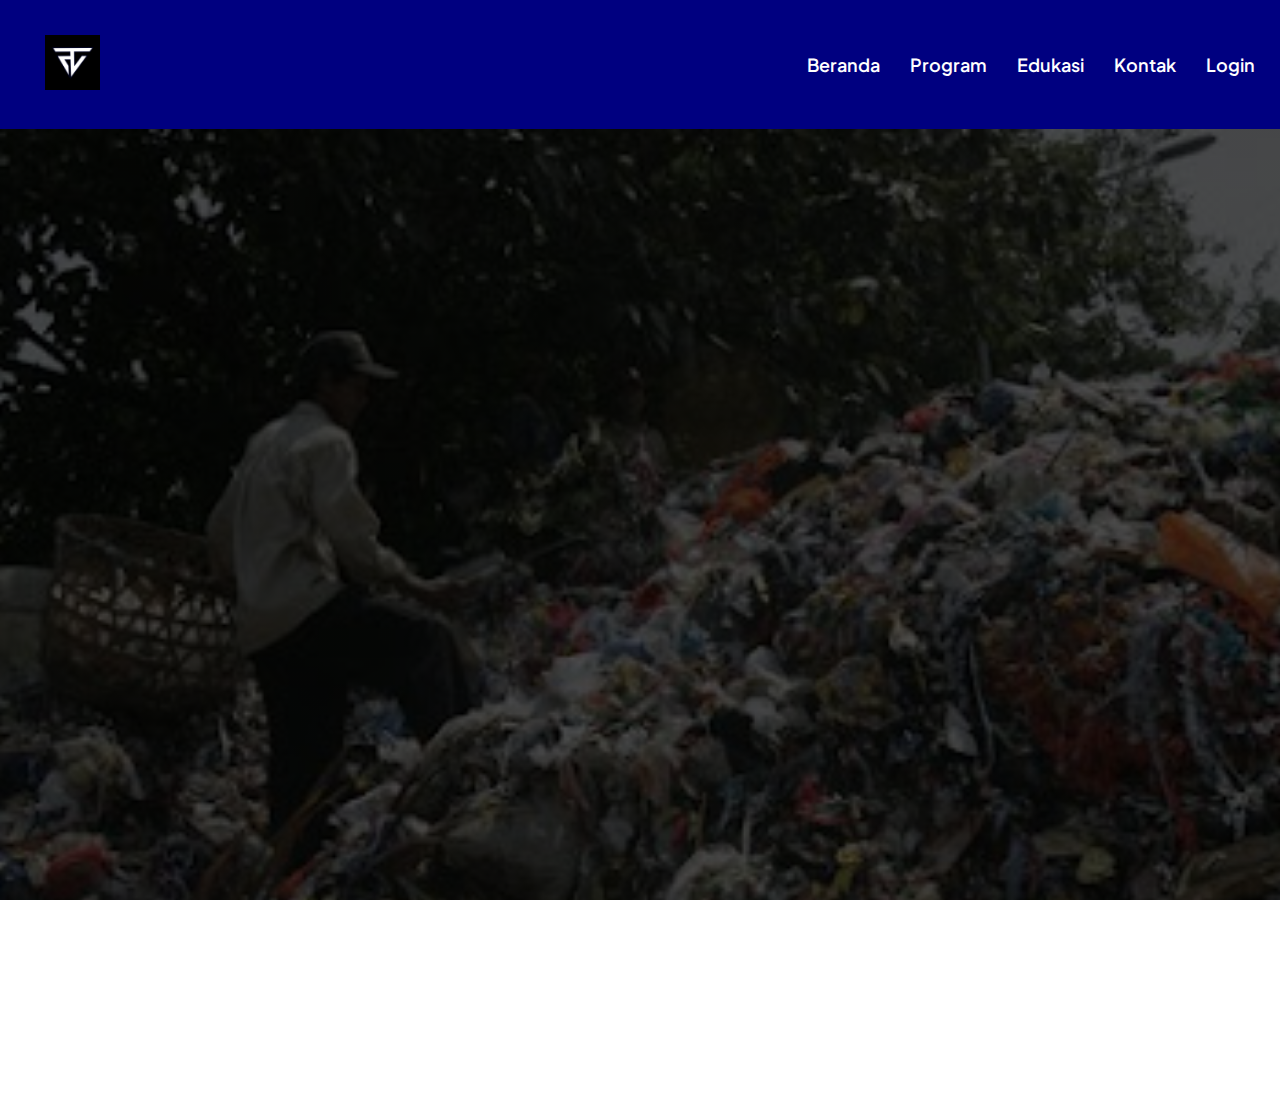
<file: index.html>
<!DOCTYPE html>
<html lang="en">
  <head>
    <meta charset="UTF-8" />
    <meta name="viewport" content="width=device-width, initial-scale=1.0" />
    <title>Beranda</title>
    <link rel="stylesheet" href="style.css" />
  </head>
  <body>
    <header>
      <nav class="navbar">
        <div class="logo">
          <img src="galeri/logo.png" alt="Tarunadaya Varna" />
        </div>
        <!-- NAVBAR DESKTOP -->
        <ul class="nav-desktop">
          <li><a href="index.html">Beranda</a></li>
          <li><a href="program.html">Program</a></li>
          <li><a href="edukasi.html">Edukasi</a></li>
          <li><a href="kontak.html">Kontak</a></li>
          <li><a href="daftarataulogin.html">Login</a></li>
        </ul>

        <!-- HAMBURGER MENU (Mobile) -->
        <div class="hamburger" onclick="toggleNav()">
          <span></span>
          <span></span>
          <span></span>
        </div>
      </nav>

      <!-- FULLSCREEN MENU OVERLAY (Mobile) -->
      <div id="menuOverlay">
        <div class="closeMenu" onclick="toggleNav()">✕</div>

        <a href="index.html">Beranda</a>
        <a href="program.html">Program</a>
        <a href="edukasi.html">Edukasi</a>
        <a href="kontak.html">Kontak</a>
        <a href="daftarataulogin.html">Login</a>
      </div>
    </header>

    <main class="beranda">
      <section class="konten">
        <!-- HERO BOX -->
        <div class="beranda-box fade-in box-hover">
          <div class="beranda-left-box">
            <h1 class="beranda-title slide-left">
              Satu Aksi Dilakukan,<br />
              Lingkungan Semakin Terjaga
            </h1>

            <p class="beranda-deskripsi">
              TARUNADAYA VARNA lahir dari kebutuhan sederhana: lingkungan kita
              butuh lebih banyak tangan yang mau turun langsung.<br /><br />
              Literasi tentang lingkungan berperan sangat penting untuk menjaga
              kebersihan dan keindahan di lingkungan, sehingga alam bisa terjaga
              dan diberi waktu lebih lama untuk bertahan
            </p>

            <div class="loginDaftar-buttons">
              <a href="daftar.html" class="btn-daftar">Gabung Sekarang</a>
              <a href="daftarataulogin.html" class="btn-login">Login</a>
            </div>
          </div>

          <div class="beranda-right-box image-pop slide-right">
            <img
              src="galeri/berandaMain.jpeg"
              class="beranda-main-img"
              alt=""
            />
          </div>
        </div>

        <!-- 3 FOTO GRID -->
        <div class="foto3-grid grid-fade soft-pulse">
          <img src="galeri/bioporiBeranda.jpg" alt="" />
          <img src="galeri/maggotBeranda.jpg" alt="" />
          <img src="galeri/bankSampahBeranda.jpeg" alt="" />
        </div>
      </section>
    </main>
    <footer>
      <p class="footerDeskripsi">
        © 2025 Tarunadaya Varna — Gerakan Pemuda Peduli Lingkungan — Bersama
        Membangun Lingkungan yang Bersih dan Berkelanjutan
      </p>
    </footer>
    <script src="script.js"></script>
  </body>
</html>
</file>
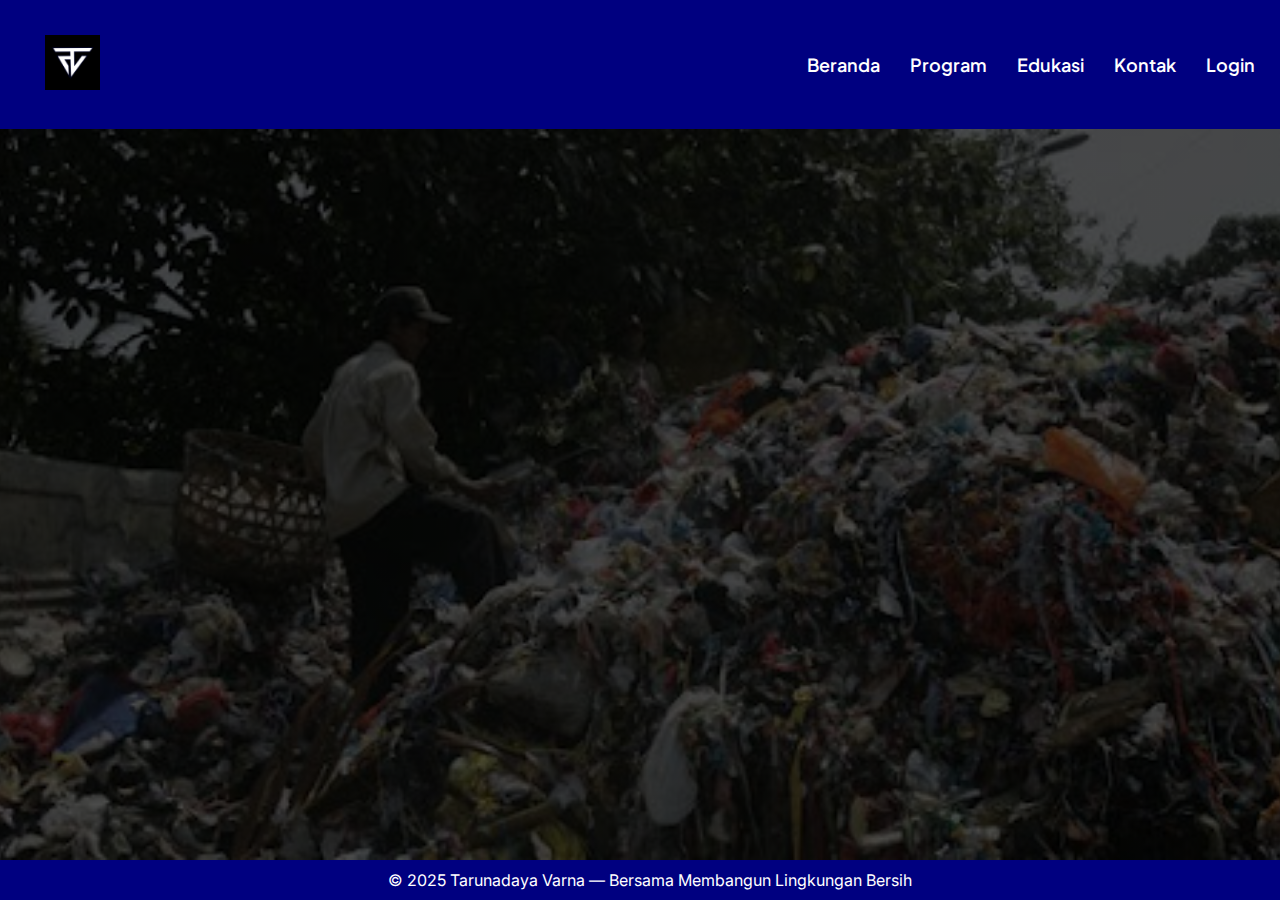
<file: daftar.html>
<!DOCTYPE html>
<html lang="en">
  <head>
    <meta charset="UTF-8" />
    <meta name="viewport" content="width=device-width, initial-scale=1.0" />
    <title>Daftar Akun</title>
    <link rel="stylesheet" href="style.css" />
  </head>

  <body>
    <header>
      <nav class="navbar">
        <div class="logo">
          <img src="galeri/logo.png" alt="Tarunadaya Varna" />
        </div>
        <!-- NAVBAR DESKTOP -->
        <ul class="nav-desktop">
          <li><a href="index.html">Beranda</a></li>
          <li><a href="program.html">Program</a></li>
          <li><a href="edukasi.html">Edukasi</a></li>
          <li><a href="kontak.html">Kontak</a></li>
          <li><a href="daftarataulogin.html">Login</a></li>
        </ul>

        <!-- HAMBURGER MENU (Mobile) -->
        <div class="hamburger" onclick="toggleNav()">
          <span></span>
          <span></span>
          <span></span>
        </div>
      </nav>

      <!-- FULLSCREEN MENU OVERLAY (Mobile) -->
      <div id="menuOverlay">
        <div class="closeMenu" onclick="toggleNav()">✕</div>

        <a href="index.html">Beranda</a>
        <a href="program.html">Program</a>
        <a href="edukasi.html">Edukasi</a>
        <a href="kontak.html">Kontak</a>
        <a href="daftarataulogin.html">Login</a>
      </div>
    </header>

    <main class="login">
      <section class="konten-login fade-in">
        <article class="title-login">
          <h1>Daftar Akun</h1>
          <p>Daftar untuk menjadi bagian dari Tarunadaya Varna.</p>

          <div class="box-form card-premium">
            <form>
              <label style="color: navy; font-weight: bold">Nama :</label>

              <input
                class="nama"
                type="text"
                placeholder="Masukkan Nama Lengkap"
                required
              />
              <br />
              <label style="color: navy; font-weight: bold">Email :</label>

              <input
                class="email"
                type="email"
                placeholder="Masukkan email"
                required
              />
              <br />
              <label style="color: navy; font-weight: bold">Password :</label>

              <input
                class="password"
                type="password"
                placeholder="Masukkan password"
                required
              /><br />

              <button class="submit btn-anim btn-shine" type="submit">
                Daftar
              </button>
            </form>

            <p class="gotodaftar">Sudah punya akun?</p>
            <a class="goto btn-anim" href="daftarataulogin.html"
              >Masuk di sini</a
            >
          </div>
        </article>
      </section>
    </main>

    <footer>
      <p class="footerDeskripsi">
        © 2025 Tarunadaya Varna — Bersama Membangun Lingkungan Bersih
      </p>
    </footer>
    <script src="script.js"></script>
  </body>
</html>
</file>
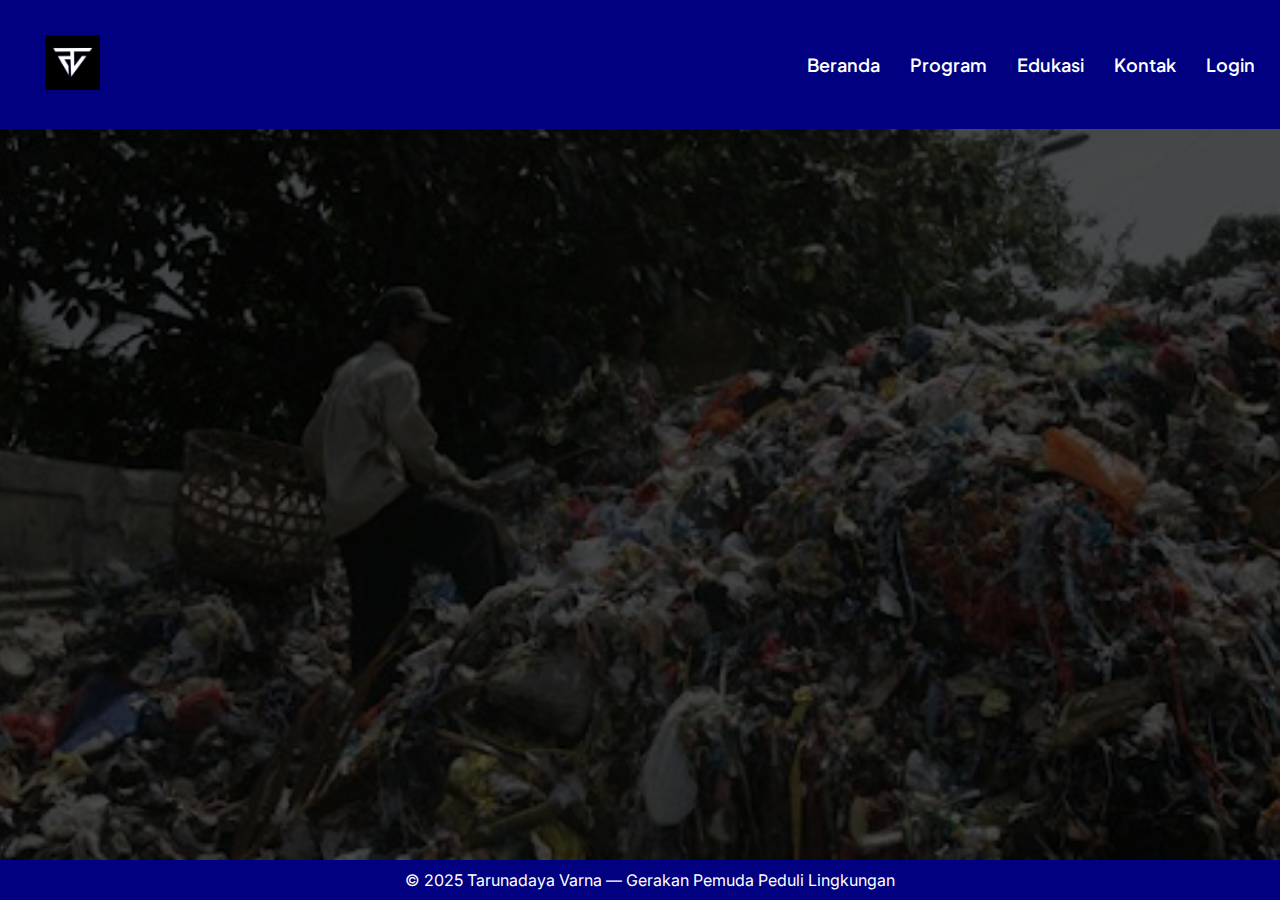
<file: daftarataulogin.html>
<!DOCTYPE html>
<html lang="en">
  <head>
    <meta charset="UTF-8" />
    <meta name="viewport" content="width=device-width, initial-scale=1.0" />
    <title>Login</title>
    <link rel="stylesheet" href="style.css" />
  </head>

  <body>
    <header>
      <nav class="navbar">
        <div class="logo">
          <img src="galeri/logo.png" alt="Tarunadaya Varna" />
        </div>
        <!-- NAVBAR DESKTOP -->
        <ul class="nav-desktop">
          <li><a href="index.html">Beranda</a></li>
          <li><a href="program.html">Program</a></li>
          <li><a href="edukasi.html">Edukasi</a></li>
          <li><a href="kontak.html">Kontak</a></li>
          <li><a href="daftarataulogin.html">Login</a></li>
        </ul>

        <!-- HAMBURGER MENU (Mobile) -->
        <div class="hamburger" onclick="toggleNav()">
          <span></span>
          <span></span>
          <span></span>
        </div>
      </nav>

      <!-- FULLSCREEN MENU OVERLAY (Mobile) -->
      <div id="menuOverlay">
        <div class="closeMenu" onclick="toggleNav()">✕</div>

        <a href="index.html">Beranda</a>
        <a href="program.html">Program</a>
        <a href="edukasi.html">Edukasi</a>
        <a href="kontak.html">Kontak</a>
        <a href="daftarataulogin.html">Login</a>
      </div>
    </header>

    <main class="login">
      <section class="konten-login fade-in">
        <article class="title-login">
          <h1>Masuk Akun</h1>
          <p>Masuk untuk mengakses layanan Tarunadaya Varna.</p>

          <div class="box-form card-premium">
            <form>
              <label style="color: navy; font-weight: bold">Email :</label>

              <input
                class="email"
                type="email"
                placeholder="Masukkan email"
                required
              />
              <br />
              <label style="color: navy; font-weight: bold">Password :</label>

              <input
                class="password"
                type="password"
                placeholder="Masukkan password"
                required
              /><br />

              <button class="submit btn-anim btn-shine" type="submit">
                Masuk
              </button>
            </form>

            <p class="gotodaftar">Belum punya akun?</p>
            <a class="goto btn-anim" href="daftar.html">Daftar di sini</a>
          </div>
        </article>
      </section>
    </main>

    <footer>
      <p class="footerDeskripsi">
        © 2025 Tarunadaya Varna — Gerakan Pemuda Peduli Lingkungan
      </p>
    </footer>
    <script src="script.js"></script>
  </body>
</html>
</file>
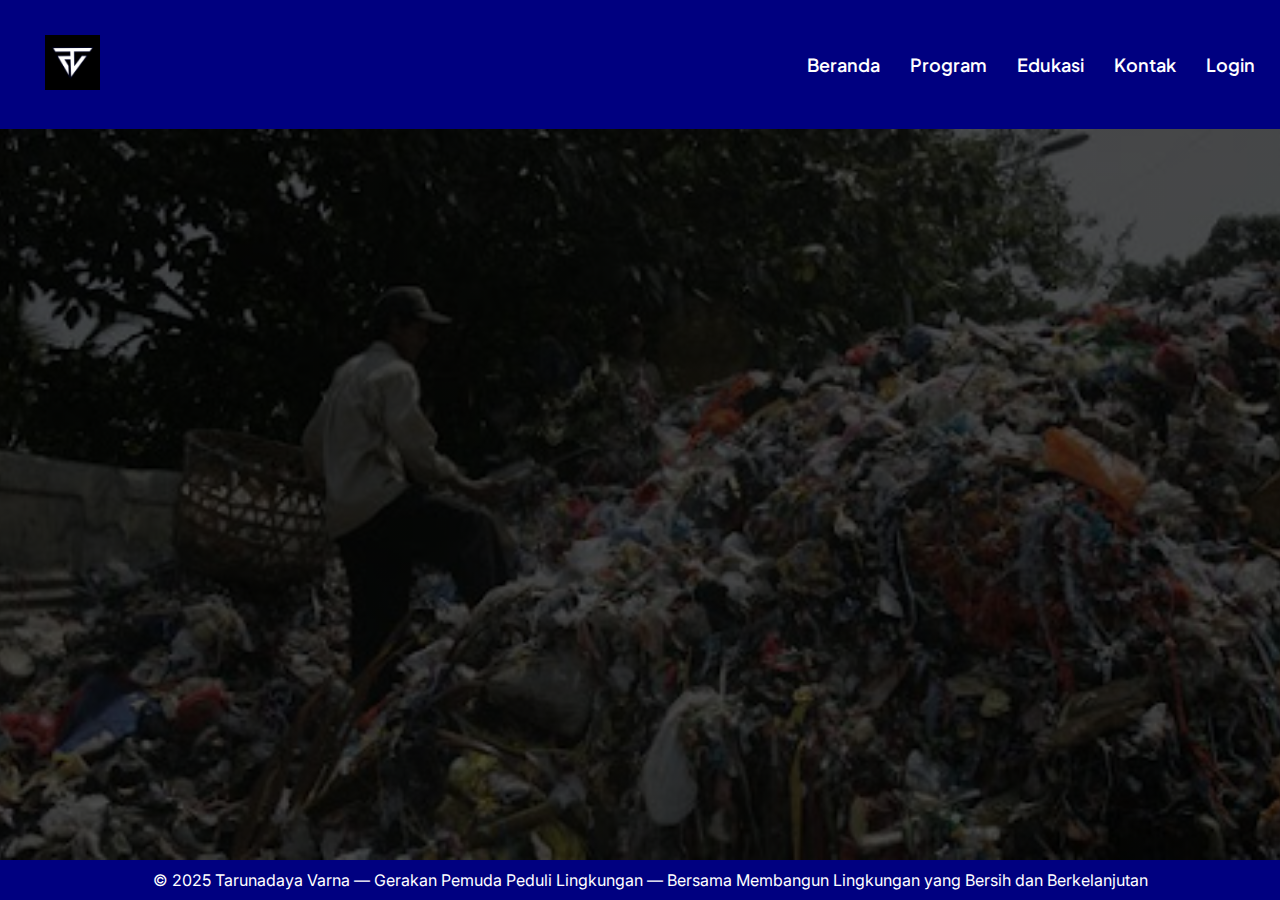
<file: edukasi.html>
<!DOCTYPE html>
<html lang="en">
  <head>
    <meta charset="UTF-8" />
    <meta name="viewport" content="width=device-width, initial-scale=1.0" />
    <title>Edukasi Lingkungan</title>
    <link rel="stylesheet" href="style.css" />
  </head>

  <body>
    <header>
      <nav class="navbar">
        <div class="logo">
          <img src="galeri/logo.png" alt="Tarunadaya Varna" />
        </div>
        <!-- NAVBAR DESKTOP -->
        <ul class="nav-desktop">
          <li><a href="index.html">Beranda</a></li>
          <li><a href="program.html">Program</a></li>
          <li><a href="edukasi.html">Edukasi</a></li>
          <li><a href="kontak.html">Kontak</a></li>
          <li><a href="daftarataulogin.html">Login</a></li>
        </ul>

        <!-- HAMBURGER MENU (Mobile) -->
        <div class="hamburger" onclick="toggleNav()">
          <span></span>
          <span></span>
          <span></span>
        </div>
      </nav>

      <!-- FULLSCREEN MENU OVERLAY (Mobile) -->
      <div id="menuOverlay">
        <div class="closeMenu" onclick="toggleNav()">✕</div>

        <a href="index.html">Beranda</a>
        <a href="program.html">Program</a>
        <a href="edukasi.html">Edukasi</a>
        <a href="kontak.html">Kontak</a>
        <a href="daftarataulogin.html">Login</a>
      </div>
    </header>

    <main class="edukasi">
      <section class="konten-edukasi">
        <article class="deskripsi-edukasi fade-in card-premium">
          <h1 class="title-anim slide-left">EDUKASI LINGKUNGAN</h1>
          <p>
            Tarunadaya Varna berkomitmen memberikan edukasi lingkungan yang
            mudah dipahami dan dapat langsung dipraktikkan oleh masyarakat. Hal
            ini menjadi bagian dari upaya kami mendorong kebiasaan baru yang
            lebih ramah lingkungan dan berkelanjutan.
          </p>

          <h2>1. Cara Memilah Sampah Rumah Tangga</h2>
          <p>
            Memilah sampah merupakan langkah awal yang sangat penting. Ada tiga
            kategori utama:
          </p>
          <ul>
            <li><b>Organik</b>: sisa makanan, daun, buah, sayur.</li>
            <li><b>Anorganik bernilai</b>: plastik, botol, kertas, kardus.</li>
            <li>
              <b>Residu</b>: pembalut, popok, puntung rokok, plastik multilayer.
            </li>
          </ul>

          <h2>2. Mengenal Maggot BSF</h2>
          <p>
            Maggot Black Soldier Fly adalah larva lalat tentara hitam yang mampu
            mengurai sampah organik hingga mencapai 70–80%. Keunggulannya:
          </p>
          <ul>
            <li>Mengurangi volume sampah organik secara cepat.</li>
            <li>Tidak menimbulkan bau bila dikelola dengan benar.</li>
            <li>Dapat dimanfaatkan untuk pakan ikan dan ternak.</li>
            <li>
              Hasil sampingnya (kasgot) dapat dijadikan pupuk organik alami.
            </li>
          </ul>

          <h2>3. Manfaat Lubang Biopori</h2>
          <p>Biopori memiliki beberapa manfaat, di antaranya:</p>
          <ul>
            <li>Mengurangi genangan air saat hujan.</li>
            <li>Meningkatkan kesuburan tanah.</li>
            <li>
              Menjadi tempat penguraian sampah organik secara alami di tanah.
            </li>
          </ul>

          <h2>4. Mengurangi Sampah Plastik</h2>
          <p>Beberapa langkah sederhana untuk mengurangi plastik:</p>
          <ul>
            <li>Bawa tas belanja sendiri.</li>
            <li>Gunakan botol minum isi ulang.</li>
            <li>Hindari penggunaan styrofoam sekali pakai.</li>
            <li>Pilih produk yang lebih ramah lingkungan.</li>
          </ul>
        </article>
      </section>
    </main>

    <footer>
      <p class="footerDeskripsi">
        © 2025 Tarunadaya Varna — Gerakan Pemuda Peduli Lingkungan — Bersama
        Membangun Lingkungan yang Bersih dan Berkelanjutan
      </p>
    </footer>
    <script src="script.js"></script>
  </body>
</html>
</file>
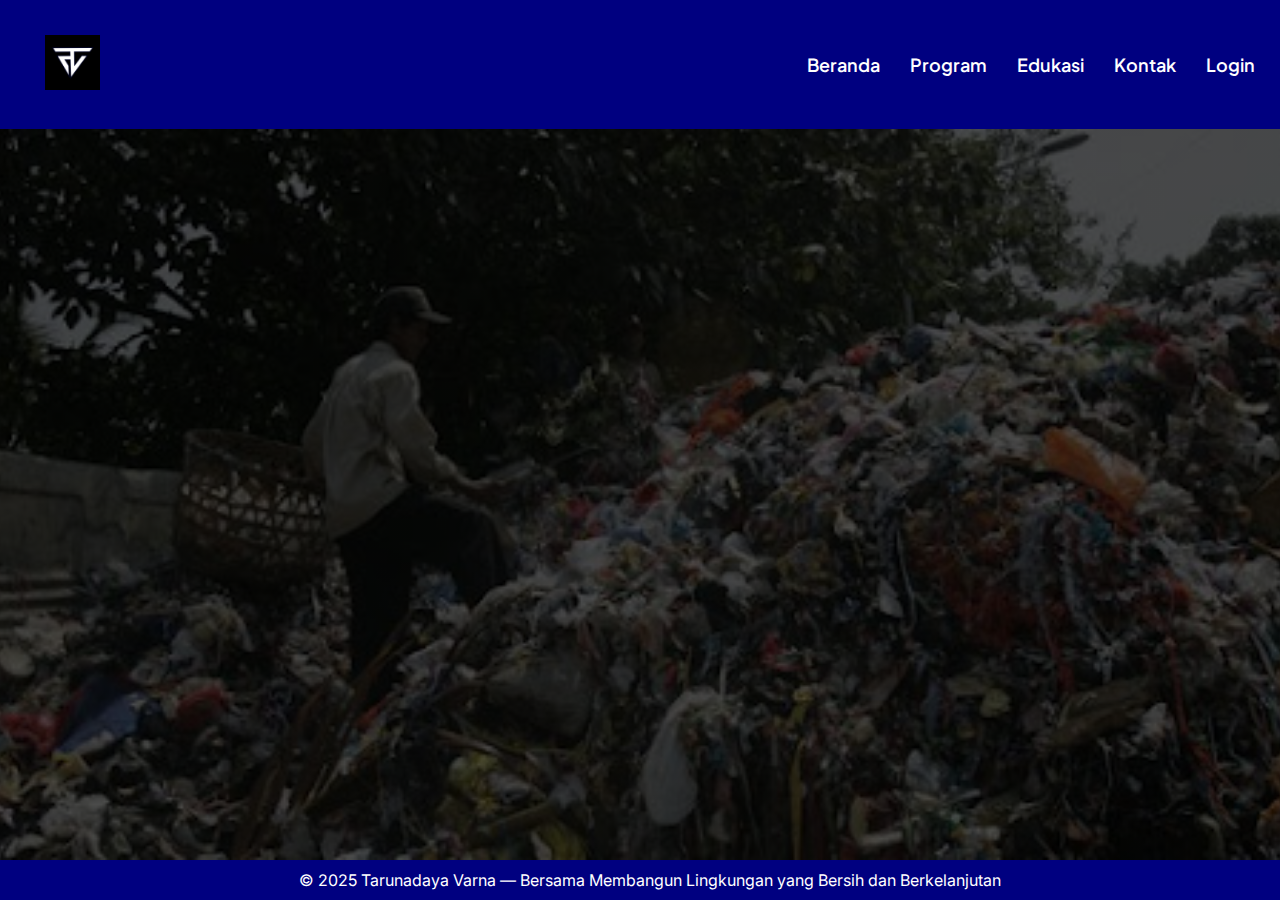
<file: kontak.html>
<!DOCTYPE html>
<html lang="en">
  <head>
    <meta charset="UTF-8" />
    <meta name="viewport" content="width=device-width, initial-scale=1.0" />
    <title>Kontak & Sosial Media</title>
    <link rel="stylesheet" href="style.css" />
  </head>

  <body>
    <header>
      <nav class="navbar">
        <div class="logo">
          <img src="galeri/logo.png" alt="Tarunadaya Varna" />
        </div>
        <!-- NAVBAR DESKTOP -->
        <ul class="nav-desktop">
          <li><a href="index.html">Beranda</a></li>
          <li><a href="program.html">Program</a></li>
          <li><a href="edukasi.html">Edukasi</a></li>
          <li><a href="kontak.html">Kontak</a></li>
          <li><a href="daftarataulogin.html">Login</a></li>
        </ul>

        <!-- HAMBURGER MENU (Mobile) -->
        <div class="hamburger" onclick="toggleNav()">
          <span></span>
          <span></span>
          <span></span>
        </div>
      </nav>

      <!-- FULLSCREEN MENU OVERLAY (Mobile) -->
      <div id="menuOverlay">
        <div class="closeMenu" onclick="toggleNav()">✕</div>

        <a href="index.html">Beranda</a>
        <a href="program.html">Program</a>
        <a href="edukasi.html">Edukasi</a>
        <a href="kontak.html">Kontak</a>
        <a href="daftarataulogin.html">Login</a>
      </div>
    </header>

    <main class="kontak">
      <section class="konten-kontak">
        <article class="deskripsi-kontak fade-in slide-right">
          <h1 class="title-anim slide-left">KONTAK & SOSIAL MEDIA</h1>
          <p>
            Hubungi kami untuk informasi kegiatan, kolaborasi, edukasi
            lingkungan, atau pengelolaan sampah. Kami siap terhubung dengan
            masyarakat dan mitra yang ingin bergerak bersama dalam menjaga
            lingkungan.
          </p>

          <h2>Kontak Utama</h2>
          <ul>
            <li><b>WhatsApp Admin:</b> 0823-6453-8989</li>
            <li><b>Email:</b> tarunadayavarna@gmail.com</li>
            <li>
              <b>Alamat:</b> RW 03 — Desa/Kelurahan Ciranjang, Kecamatan
              Ciranjang
            </li>
          </ul>

          <h2>Media Sosial</h2>
          <ul>
            <li>Instagram: @tarunadaya_varna</li>
            <li>Facebook: Tarunadaya Varna</li>
            <li>YouTube: Tarunadaya Varna Official</li>
          </ul>

          <h2>Jam Layanan</h2>
          <ul>
            <li>Senin–Jumat: 08.00 – 17.00</li>
            <li>Sabtu: 09.00 – 12.00</li>
            <li>Minggu: Libur</li>
          </ul>
        </article>
      </section>
    </main>

    <footer>
      <p class="footerDeskripsi">
        © 2025 Tarunadaya Varna — Bersama Membangun Lingkungan yang Bersih dan
        Berkelanjutan
      </p>
    </footer>
    <script src="script.js"></script>
  </body>
</html>
</file>
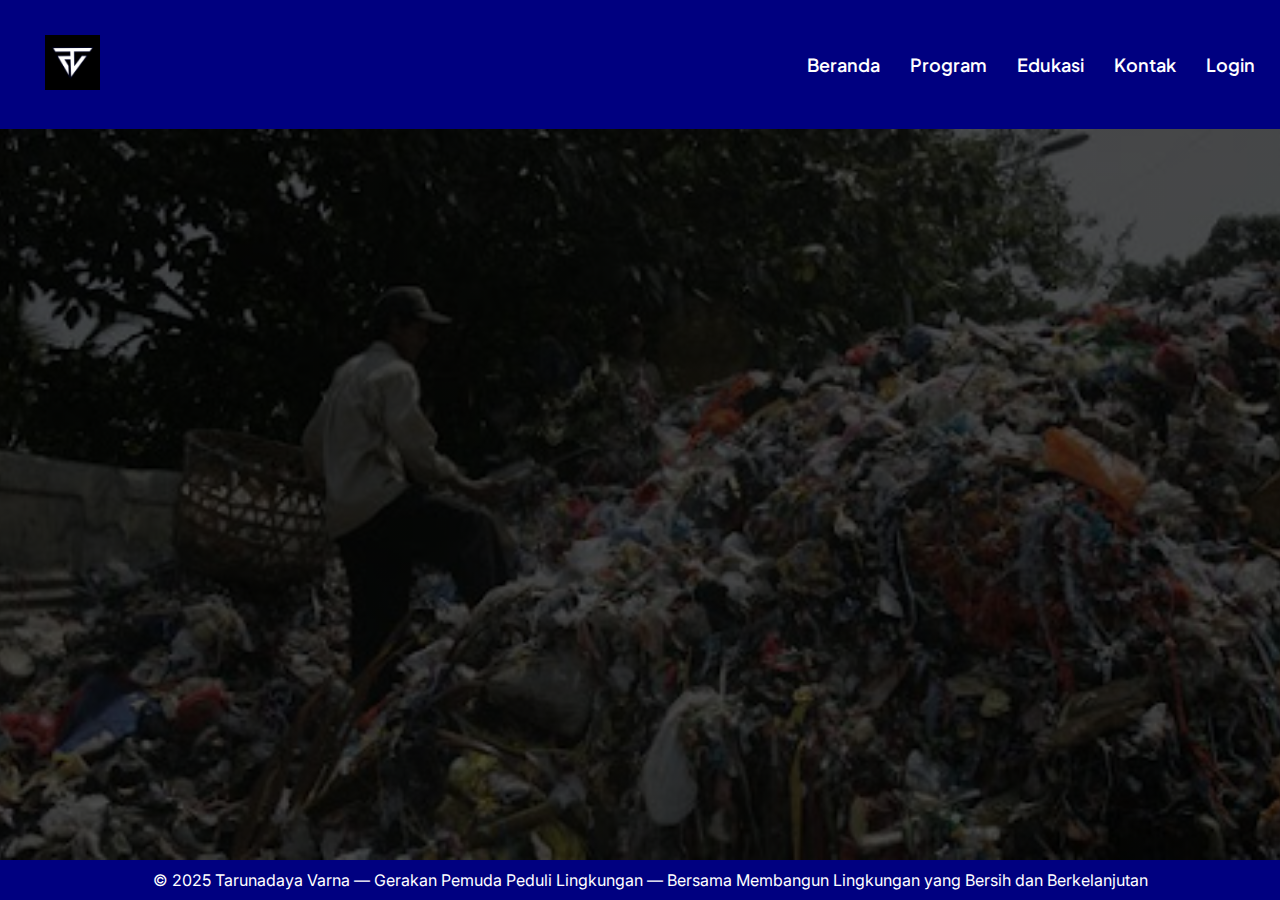
<file: program.html>
<!DOCTYPE html>
<html lang="en">
  <head>
    <meta charset="UTF-8" />
    <meta name="viewport" content="width=device-width, initial-scale=1.0" />
    <title>Program</title>
    <link rel="stylesheet" href="style.css" />
  </head>
  <body>
    <header>
      <nav class="navbar">
        <div class="logo">
          <img src="galeri/logo.png" alt="Tarunadaya Varna" />
        </div>
        <!-- NAVBAR DESKTOP -->
        <ul class="nav-desktop">
          <li><a href="index.html">Beranda</a></li>
          <li><a href="program.html">Program</a></li>
          <li><a href="edukasi.html">Edukasi</a></li>
          <li><a href="kontak.html">Kontak</a></li>
          <li><a href="daftarataulogin.html">Login</a></li>
        </ul>

        <!-- HAMBURGER MENU (Mobile) -->
        <div class="hamburger" onclick="toggleNav()">
          <span></span>
          <span></span>
          <span></span>
        </div>
      </nav>

      <!-- FULLSCREEN MENU OVERLAY (Mobile) -->
      <div id="menuOverlay">
        <div class="closeMenu" onclick="toggleNav()">✕</div>

        <a href="index.html">Beranda</a>
        <a href="program.html">Program</a>
        <a href="edukasi.html">Edukasi</a>
        <a href="kontak.html">Kontak</a>
        <a href="daftarataulogin.html">Login</a>
      </div>
    </header>
    <main class="program">
      <section class="konten-program">
        <div class="program-box fade-in card-premium">
          <div class="program-left card-premium">
            <h2 class="program-title title-anim slide-left">
              PROGRAM TARUNADAYA VARNA
            </h2>
            <h3 class="program-sub-title">🌱 1. Program Bank Sampah</h3>
            <p class="programkerja">
              &nbsp;&nbsp;&nbsp;&nbsp;&nbsp;&nbsp;Mengajak warga memilah dan
              menabung sampah anorganik seperti plastik, kertas, dan botol.
              Sampah yang terkumpul dikelola agar bernilai ekonomis, sekaligus
              mengurangi volume sampah yang dibuang ke lingkungan.
            </p>
            <h3 class="program-sub-title">🐛 2. Program Maggot BSF</h3>
            <p class="programkerja">
              &nbsp;&nbsp;&nbsp;Mengolah sampah organik menggunakan larva Black
              Soldier Fly yang ramah lingkungan dan cepat bekerja. Hasilnya
              dapat dijadikan pakan ternak serta menghasilkan kasgot sebagai
              pupuk organik.
            </p>
            <h3 class="program-sub-title">
              🌧️ 3. Program Biopori & Resapan Air
            </h3>
            <p class="programkerja">
              &nbsp;&nbsp;&nbsp;&nbsp;Membuat lubang biopori di titik-titik
              rawan genangan untuk meningkatkan daya serap tanah. Selain
              mengurangi banjir, biopori bisa diisi sampah organik sehingga
              membantu proses pengomposan alami.
            </p>
            <h3 class="program-sub-title">🧹 4. Edukasi Lingkungan</h3>
            <p class="programkerja">
              &nbsp;&nbsp;&nbsp;Mendorong kebiasaan memilah sampah langsung dari
              sumbernya, yaitu rumah tangga. Warga diajak memisahkan sampah
              organik, anorganik bernilai, dan residu agar proses daur ulang
              lebih mudah dan volume sampah yang berakhir di TPA dapat
              berkurang.
            </p>
          </div>
          <div class="program-right card-premium">
            <div class="foto-program grid-fade slide-right">
              <img src="galeri/program1.webp" class="item1" alt="" />
              <img src="galeri/program2.webp" class="item2" alt="" />
              <img src="galeri/program3.webp" class="item3" alt="" />
              <img src="galeri/program4.webp" class="item4" alt="" />
            </div>
          </div>
        </div>
      </section>
    </main>
    <footer>
      <p class="footerDeskripsi">
        © 2025 Tarunadaya Varna — Gerakan Pemuda Peduli Lingkungan — Bersama
        Membangun Lingkungan yang Bersih dan Berkelanjutan
      </p>
    </footer>
    <script src="script.js"></script>
  </body>
</html>
</file>
<file: style.css>
@import url("https://fonts.googleapis.com/css2?family=Bodoni+Moda:ital,opsz,wght@0,6..96,400..900;1,6..96,400..900&display=swap");
@import url("https://fonts.googleapis.com/css2?family=Plus+Jakarta+Sans:ital,wght@0,200..800;1,200..800&display=swap");
@import url("https://fonts.googleapis.com/css2?family=Inter:wght@300;400;500;600;700&display=swap");
html,
body {
  height: 100%;
  margin: 0;
  overflow-x: hidden;
}

body {
  display: flex;
  flex-direction: column;
  min-height: 100vh;
}

main {
  flex: 1;
}
.logo img {
  width: 50px;
  height: 50px;
  margin: 20px;
}
* {
  margin: 0;
}
.navbar {
  font-family: "Plus Jakarta Sans", sans-serif;
  font-weight: bold;
  background-color: navy;
  display: flex;
  align-items: center;
  justify-content: space-between;
  margin: 0px;
}

.navbar {
  font-family: "Plus Jakarta Sans", sans-serif;
  background-color: navy;
  display: flex;
  align-items: center;
  justify-content: space-between;
  padding: 15px 25px;
}

.logo img {
  width: 55px;
  height: auto;
}

.nav-desktop {
  display: flex;
  list-style: none;
  gap: 30px;
}

.nav-desktop a {
  color: white;
  text-decoration: none;
  font-weight: 600;
  font-size: 18px;
}
.navbar ul li a {
  color: white;
  border-radius: 5px;
  text-decoration: none;
}

.hamburger {
  display: none;
  width: 32px;
  height: 24px;
  flex-direction: column;
  justify-content: space-between;
  cursor: pointer;
  z-index: 999;
}

.hamburger span {
  height: 4px;
  width: 100%;
  background: white;
  border-radius: 6px;
}

#menuOverlay {
  position: fixed;
  top: 0;
  left: 0;
  width: 100%;
  height: 0;
  background: navy;
  overflow: hidden;
  display: flex;
  flex-direction: column;
  padding: 0 40px;
  transition: 0.35s ease;
  z-index: 998;
  font-family: "Plus Jakarta Sans", sans-serif;
}

#menuOverlay.active {
  height: 100vh;
  padding-top: 90px;
}

#menuOverlay a {
  font-size: 24px;
  margin-bottom: 25px;
  color: white;
  text-decoration: none;
  font-weight: 500;
}

.closeMenu {
  position: absolute;
  top: 25px;
  right: 25px;
  font-size: 38px;
  font-weight: 300;
  cursor: pointer;
  color: white;
}

@media (max-width: 768px) {
  .nav-desktop {
    display: none;
  }

  .hamburger {
    display: flex;
    position: absolute;
    right: 25px;
    top: 50px;
  }

  .beranda-box {
    flex-direction: column;
    margin: 25px;
    padding: 25px;
    gap: 20px;
  }

  .foto3-grid {
    grid-template-columns: 1fr;
    height: auto;
    margin: 25px;
  }

  .program-box {
    flex-direction: column;
    margin: 25px;
  }

  .foto-program {
    grid-template-columns: 1fr 1fr;
  }

  .box-form {
    width: 90%;
    padding: 25px;
    margin: auto;
  }

  footer {
    text-align: center;
  }
}
.beranda {
  background:
    linear-gradient(rgba(0, 0, 0, 0.7), rgba(0, 0, 0, 0.7)),
    url(galeri/beranda.jpg);
  background-repeat: no-repeat;
  background-size: cover;
  color: white;
  /* min-height: 100vh; */
  background-position: center;
}

.program {
  background:
    linear-gradient(rgba(0, 0, 0, 0.7), rgba(0, 0, 0, 0.7)),
    url(galeri/beranda.jpg);
  background-repeat: no-repeat;
  background-size: cover;
  color: white;
  background-position: center;
}
footer {
  background-color: navy;
  color: white;
  text-align: center;
  padding: 10px;
  position: relative;
  bottom: 0;
  width: 100%;
  margin-top: auto !important;
}
@media (max-width: 768px) {
  .konten,
  section,
  main {
    padding-bottom: 120px;
  }
}

.footerDeskripsi {
  font-family: "Inter", "sans-serif";
}

/* HERO BOX */
.beranda-box {
  font-family: "Plus Jakarta Sans", sans-serif;
  box-sizing: border-box;
  display: flex;
  align-items: flex-start;
  margin: 40px;
  background: #ffffff;
  border-radius: 20px;
  padding: 40px;
  gap: 40px;
  justify-content: space-between;
  box-shadow: 0 4px 20px rgba(0, 0, 0, 0.08);
  margin-bottom: 40px;
}

.beranda-left-box {
  margin: 0;
  flex: 1.2;
}

.beranda-title {
  font-size: 38px;
  font-weight: 700;
  color: navy;
  margin-bottom: 15px;
}

.beranda-deskripsi {
  color: black;
  font-size: 20px;
  line-height: 1.6;
  margin-bottom: 25px;
  text-align: justify;
}

.loginDaftar-buttons {
  margin-top: 110px;
  display: flex;
  gap: 14px;
}

.btn-daftar {
  text-decoration: none;
  background: navy;
  padding: 12px 22px;
  color: white;
  border-radius: 20px;
  font-weight: 600;
}

.btn-login {
  text-decoration: none;
  background: #ffc933;
  padding: 12px 22px;
  color: #222;
  border-radius: 20px;
  font-weight: 600;
}

.beranda-right-box {
  flex: 1;
}

.beranda-main-img {
  width: 100%;
  border-radius: 15px;
  object-fit: cover;
}

/* 3 FOTO GRID */
.foto3-grid {
  margin: 40px;
  display: grid;
  grid-template-columns: repeat(3, 1fr);
  gap: 18px;
}

.foto3-grid img {
  width: 100%;
  height: 250px;
  object-fit: cover;
  border-radius: 15px;
}

.program-box {
  font-family: "Plus Jakarta Sans", sans-serif;
  display: flex;
  align-items: flex-start;
  margin-top: 20px;
}

.program-left {
  flex: 1.3;
}

.program-right {
  flex: 1;
  display: flex;
}
.foto-program {
  display: grid;
  gap: 12px;
  width: 100%;
  max-width: 700px;
  height: auto;
  grid-template-columns: 1fr 0.5fr 1fr;
  grid-template-rows: 1fr 1fr;

  grid-template-areas:
    "a a b"
    "c d d";

  overflow: visible;
}

@media (max-width: 768px) {
  .foto-program {
    grid-template-columns: 1fr;
    margin-left: 85px;
    margin-top: 25px;
    grid-template-areas:
      "a"
      "b"
      "c"
      "d";
  }
}
.foto-program img {
  width: 100%;
  height: 100%;
  border-radius: 12px;
}

.item1 {
  grid-area: a;
}
.item2 {
  grid-area: b;
}
.item3 {
  grid-area: c;
}
.item4 {
  grid-area: d;
}

.list-program p {
  font-size: 50px;
}

.program-title {
  font-size: 40px;
  margin-left: 5px;
}
.program-sub-title {
  font-size: 30px;
}

.programkerja {
  font-size: 22px;
  text-align: justify;
  margin-right: 20px;
  margin-left: 50px;
}
.edukasi {
  background:
    linear-gradient(rgba(0, 0, 0, 0.7), rgba(0, 0, 0, 0.7)),
    url(galeri/beranda.jpg);
  background-repeat: no-repeat;
  background-size: cover;
  color: white;
  background-position: center;
  font-family: "Plus Jakarta Sans", sans-serif;
}
.deskripsi-edukasi {
  margin: 20px;
}
.edukasi {
  background:
    linear-gradient(rgba(0, 0, 0, 0.7), rgba(0, 0, 0, 0.7)),
    url(galeri/beranda.jpg);
  background-repeat: no-repeat;
  background-size: cover;
  color: white;
  background-position: center;
  font-family: "Plus Jakarta Sans", sans-serif;
}
.deskripsi-edukasi {
  margin: 20px;
}
.kontak {
  background:
    linear-gradient(rgba(0, 0, 0, 0.7), rgba(0, 0, 0, 0.7)),
    url(galeri/beranda.jpg);
  background-repeat: no-repeat;
  background-size: cover;
  color: white;
  background-position: center;
  font-family: "Plus Jakarta Sans", sans-serif;
}
.deskripsi-kontak {
  margin: 20px;
}
.title-login {
  max-width: 450px;
  margin: 0 auto;
  margin-top: 50px;
  text-align: center;
  padding: 20px;
}

.login {
  background:
    linear-gradient(rgba(0, 0, 0, 0.7), rgba(0, 0, 0, 0.7)),
    url(galeri/beranda.jpg);
  background-repeat: no-repeat;
  background-size: cover;
  color: white;
  background-position: center;
  font-family: "Plus Jakarta Sans", sans-serif;
}

.box-form {
  background: rgb(255, 255, 255);
  padding: 50px;
  border-radius: 12px;
  box-shadow: 0 2px 10px rgba(0, 0, 0, 0.1);
  margin-top: 25px;
  text-align: left;
  color: black;
}

.nama {
  color: navy;
  width: 200px;
  height: 30px;
  margin-left: 34px;
  margin-bottom: 10px;
  border-radius: 8px;
  padding-left: 10px;
}
.email {
  color: navy;
  width: 200px;
  height: 30px;
  margin-left: 37px;
  margin-bottom: 10px;
  border-radius: 8px;
  padding-left: 10px;
}
.password {
  padding-left: 10px;
  color: black;
  margin-left: 3px;
  width: 200px;
  height: 30px;
  margin-bottom: 20px;
  border-radius: 8px;
}
.submit {
  background-color: #ffc933;
  font-weight: bolder;
  color: navy;
  margin-left: 130px;
  margin-bottom: 30px;
  width: 100px;
  height: 40px;
  border-radius: 15px;
}
.gotodaftar {
  padding-left: 105px;
  margin-bottom: 20px;
}

.goto {
  background-color: navy;
  padding: 9px;
  border-radius: 13px;
  margin-left: 128px;
  color: white;
  text-decoration: none;
}

.fade-in {
  opacity: 0;
  animation: fadeIn 0.9s ease-out forwards;
}

@keyframes fadeIn {
  from {
    opacity: 0;
    transform: translateY(20px);
  }
  to {
    opacity: 1;
    transform: translateY(0);
  }
}

.title-anim {
  opacity: 0;
  animation: slideUp 0.8s ease-out forwards;
}

@keyframes slideUp {
  from {
    opacity: 0;
    transform: translateY(35px);
  }
  to {
    opacity: 1;
    transform: translateY(0);
  }
}

.btn-anim {
  transition: 0.25s ease;
}
.btn-anim:hover {
  transform: translateY(-4px);
  box-shadow: 0 8px 14px rgba(0, 0, 0, 0.15);
}

.image-pop {
  opacity: 0;
  animation: imagePop 0.9s ease-out forwards;
}

@keyframes imagePop {
  0% {
    opacity: 0;
    transform: scale(0.95);
  }
  100% {
    opacity: 1;
    transform: scale(1);
  }
}

.grid-fade > img {
  opacity: 0;
  animation: gridAnim 0.8s ease forwards;
}

@keyframes gridAnim {
  from {
    opacity: 0;
    transform: translateY(20px);
  }
  to {
    opacity: 1;
    transform: translateY(0);
  }
}

.box-hover {
  transition: 0.25s ease;
}
.box-hover:hover {
  transform: translateY(-6px);
  box-shadow: 0 10px 18px rgba(0, 0, 0, 0.18);
}

.slide-left {
  opacity: 0;
  transform: translateX(-40px);
  animation: slideLeft 0.8s ease-out forwards;
}

@keyframes slideLeft {
  to {
    opacity: 1;
    transform: translateX(0);
  }
}

.slide-right {
  opacity: 0;
  transform: translateX(40px);
  animation: slideRight 0.8s ease-out forwards;
}

@keyframes slideRight {
  to {
    opacity: 1;
    transform: translateX(0);
  }
}

.card-premium {
  transition: 0.35s ease;
}

.card-premium:hover {
  transform: translateY(-10px) scale(1.02);
  box-shadow: 0 15px 35px rgba(0, 0, 0, 0.18);
}

.btn-shine {
  position: relative;
  overflow: hidden;
}

.btn-shine::before {
  content: "";
  position: absolute;
  left: -70%;
  top: 0;
  width: 60%;
  height: 100%;
  background: linear-gradient(
    120deg,
    transparent,
    rgba(255, 255, 255, 0.6),
    transparent
  );
  transform: skewX(-20deg);
  transition: 0.45s;
}

.btn-shine:hover::before {
  left: 130%;
}

.soft-pulse {
  animation: pulseSoft 3s ease-in-out infinite;
}

@keyframes pulseSoft {
  0% {
    transform: scale(1);
  }
  50% {
    transform: scale(1.03);
  }
  100% {
    transform: scale(1);
  }
}

.float {
  animation: floating 4s ease-in-out infinite;
}

@keyframes floating {
  0% {
    transform: translateY(0);
  }
  50% {
    transform: translateY(-6px);
  }
  100% {
    transform: translateY(0);
  }
}

.fototable {
  width: 120px;
  height: 120px;
  object-fit: cover;
}
</file>
